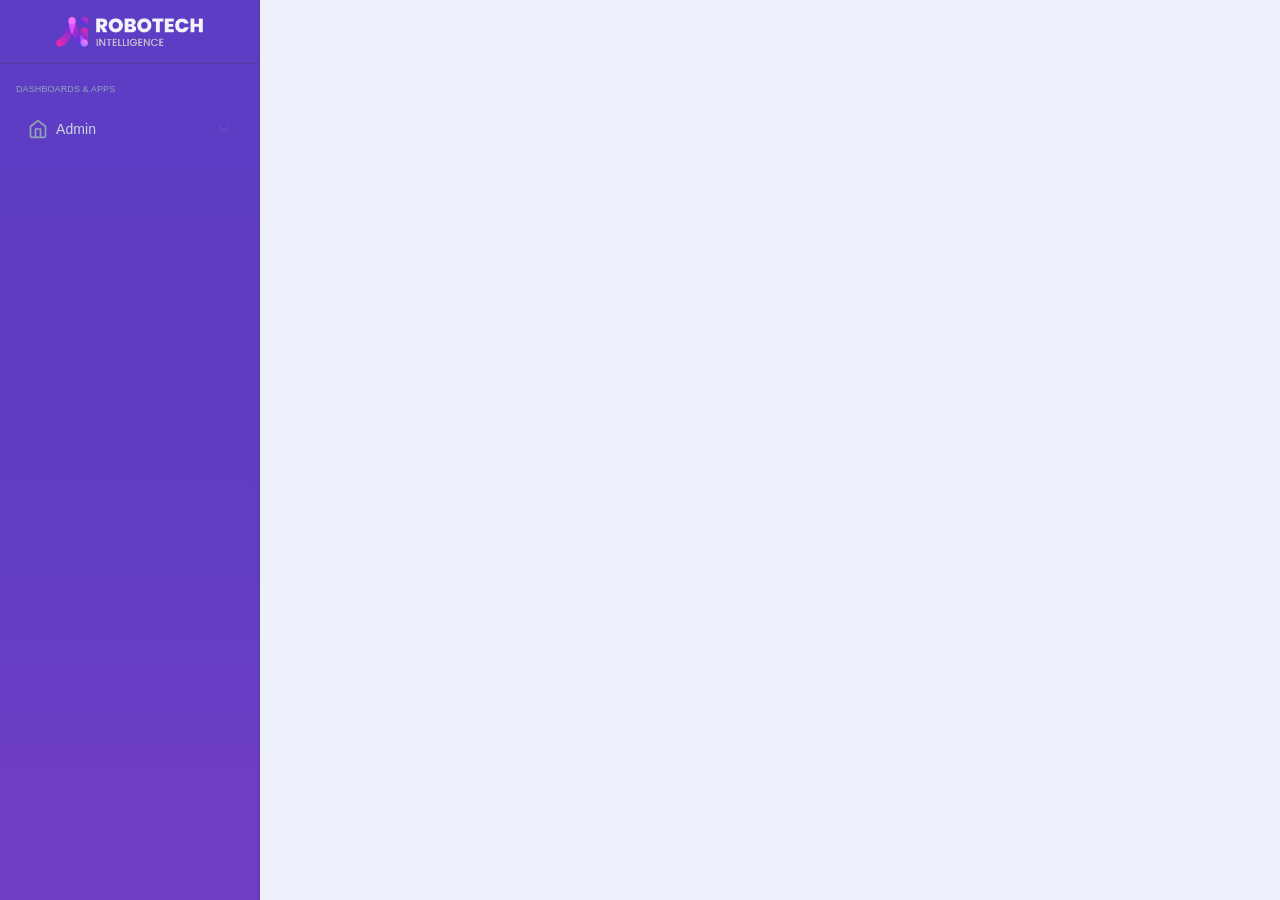
<file: Dowload/admin/mannatthemes.com/robotech/default/index.html>
<!DOCTYPE html>
<html lang="en" class="scroll-smooth group" data-sidebar="brand" dir="ltr">
    
<!-- Mirrored from mannatthemes.com/robotech/default/index.html by HTTrack Website Copier/3.x [XR&CO'2014], Wed, 15 Nov 2023 15:34:21 GMT -->
<head>
        <meta charset="utf-8" />
        <title>Robotech - Admin & Dashboard Template</title>
        <meta  name="viewport"  content="width=device-width, initial-scale=1, shrink-to-fit=no"/>
        <meta  content="Tailwind Multipurpose Admin & Dashboard Template"  name="description"/>
        <meta content="" name="Mannatthemes" />
        <meta http-equiv="X-UA-Compatible" content="IE=edge" />
        <!-- App favicon -->
        <link rel="shortcut icon" href="assets/images/favicon.ico" />
        
        <!-- Css -->
        <!-- Main Css -->
        <link rel="stylesheet" href="assets/libs/icofont/icofont.min.css">
        <link href="assets/libs/flatpickr/flatpickr.min.css" type="text/css" rel="stylesheet">
        <link rel="stylesheet" href="assets/css/tailwind.min.css">

    </head>
    
    <body data-layout-mode="light"  data-sidebar-size="default" data-theme-layout="vertical" class="bg-[#EEF0FC] dark:bg-gray-900">
    
        <!-- leftbar-tab-menu -->
        

        <div class="min-h-full z-[99]  fixed inset-y-0 print:hidden bg-gradient-to-t from-[#6f3dc3] from-10% via-[#603dc3] via-40% to-[#5c3dc3] to-100% dark:bg-[#603dc3] main-sidebar duration-300 group-data-[sidebar=dark]:bg-[#603dc3] group-data-[sidebar=brand]:bg-brand group-[.dark]:group-data-[sidebar=brand]:bg-[#603dc3]">
            <div class=" text-center border-b bg-[#603dc3] border-r h-[64px] flex justify-center items-center brand-logo dark:bg-[#603dc3] dark:border-slate-700/40 group-data-[sidebar=dark]:bg-[#603dc3] group-data-[sidebar=dark]:border-slate-700/40 group-data-[sidebar=brand]:bg-brand group-[.dark]:group-data-[sidebar=brand]:bg-[#603dc3] group-data-[sidebar=brand]:border-slate-700/40">
                <a href="index.html" class="logo">
                    <span>
                        <img src="assets/images/logo-sm.png" alt="logo-small" class="logo-sm h-8 align-middle inline-block">
                    </span>
                    <span>
                        <img src="assets/images/logo.png" alt="logo-large" class="logo-lg h-[28px] logo-light hidden dark:inline-block ms-1 group-data-[sidebar=dark]:inline-block group-data-[sidebar=brand]:inline-block">
                        <img src="assets/images/logo.png" alt="logo-large"
                            class="logo-lg h-[28px] logo-dark inline-block dark:hidden ms-1 group-data-[sidebar=dark]:hidden group-data-[sidebar=brand]:hidden">
                    </span>
                </a>
            </div>
            <div class="border-r pb-14 h-[100vh] dark:bg-[#603dc3] dark:border-slate-700/40 group-data-[sidebar=dark]:border-slate-700/40 group-data-[sidebar=brand]:border-slate-700/40" data-simplebar>
                <div class="p-4 block">
                    <ul class="navbar-nav">
                        <li class="uppercase text-[11px]  text-primary-500 dark:text-primary-400 mt-0 leading-4 mb-2 group-data-[sidebar=dark]:text-primary-400 group-data-[sidebar=brand]:text-primary-300">
                           <span class="text-[9px] text-slate-600 dark:text-slate-500 group-data-[sidebar=dark]:text-slate-500 group-data-[sidebar=brand]:text-slate-400">DashboardS & Apps</span></li>
                        <li>
                            <div id="parent-accordion" data-fc-type="accordion">
                                <a href="#"
                                   class="nav-link hover:bg-transparent hover:text-black  rounded-md dark:hover:text-slate-200   flex items-center  decoration-0 px-3 py-3 cursor-pointer group-data-[sidebar=dark]:hover:text-slate-200 group-data-[sidebar=brand]:hover:text-slate-200 "
                                   data-fc-type="collapse" data-fc-parent="parent-accordion">
                                    <span data-lucide="home"
                                          class="w-5 h-5 text-center text-slate-800 dark:text-slate-400 me-2 group-data-[sidebar=dark]:text-slate-400 group-data-[sidebar=brand]:text-slate-400"></span>
                                    <span>Admin</span>
                                    <i class="icofont-thin-down ms-auto inline-block text-[14px] transform transition-transform duration-300 text-slate-800 dark:text-slate-400 group-data-[sidebar=dark]:text-slate-400 group-data-[sidebar=brand]:text-slate-400 fc-collapse-open:rotate-180 "></i>
                                </a>

                                <div id="Admin-flush" class="hidden  overflow-hidden">
                                    <ul class="nav flex-col flex flex-wrap ps-0 mb-0 ms-2">
                                        <li class="nav-item relative block">
                                            <a href="admin-products.html"
                                               class="nav-link  hover:text-primary-500  rounded-md dark:hover:text-primary-500 relative   flex items-center decoration-0 px-3 py-3 group-data-[sidebar=brand]:hover:text-slate-200">
                                                <i class="icofont-dotted-right me-2 text-slate-600 text-[8px] group-data-[sidebar=brand]:text-slate-400"></i>
                                                Products
                                            </a>
                                        </li>
                                        <li class="nav-item relative block">
                                            <a href="admin-add-product.html"
                                               class="nav-link  hover:text-primary-500  rounded-md dark:hover:text-primary-500 relative   flex items-center decoration-0 px-3 py-3 group-data-[sidebar=brand]:hover:text-slate-200">
                                                <i class="icofont-dotted-right me-2 text-slate-600 text-[8px] group-data-[sidebar=brand]:text-slate-400"></i>
                                               Add New Product
                                            </a>
                                        </li>
                                    </ul>                            
                                </div>
                </div>
            </div>
        </div>

        
  
                </div><!--end container-->
            </div>
        </div>

        <!-- JAVASCRIPTS -->
        <!-- <div class="menu-overlay"></div> -->
        <script src="assets/libs/lucide/umd/lucide.min.js"></script>
        <script src="assets/libs/simplebar/simplebar.min.js"></script>
        <script src="assets/libs/flatpickr/flatpickr.min.js"></script>
        <script src="assets/libs/%40frostui/tailwindcss/frostui.js"></script>

        <script src="assets/libs/apexcharts/apexcharts.min.js"></script>
        <script src="assets/js/pages/analytics-index.init.js"></script>
        <script src="assets/js/app.js"></script>
        <!-- JAVASCRIPTS -->
    </body>

<!-- Mirrored from mannatthemes.com/robotech/default/index.html by HTTrack Website Copier/3.x [XR&CO'2014], Wed, 15 Nov 2023 15:34:22 GMT -->
</html>
</file>
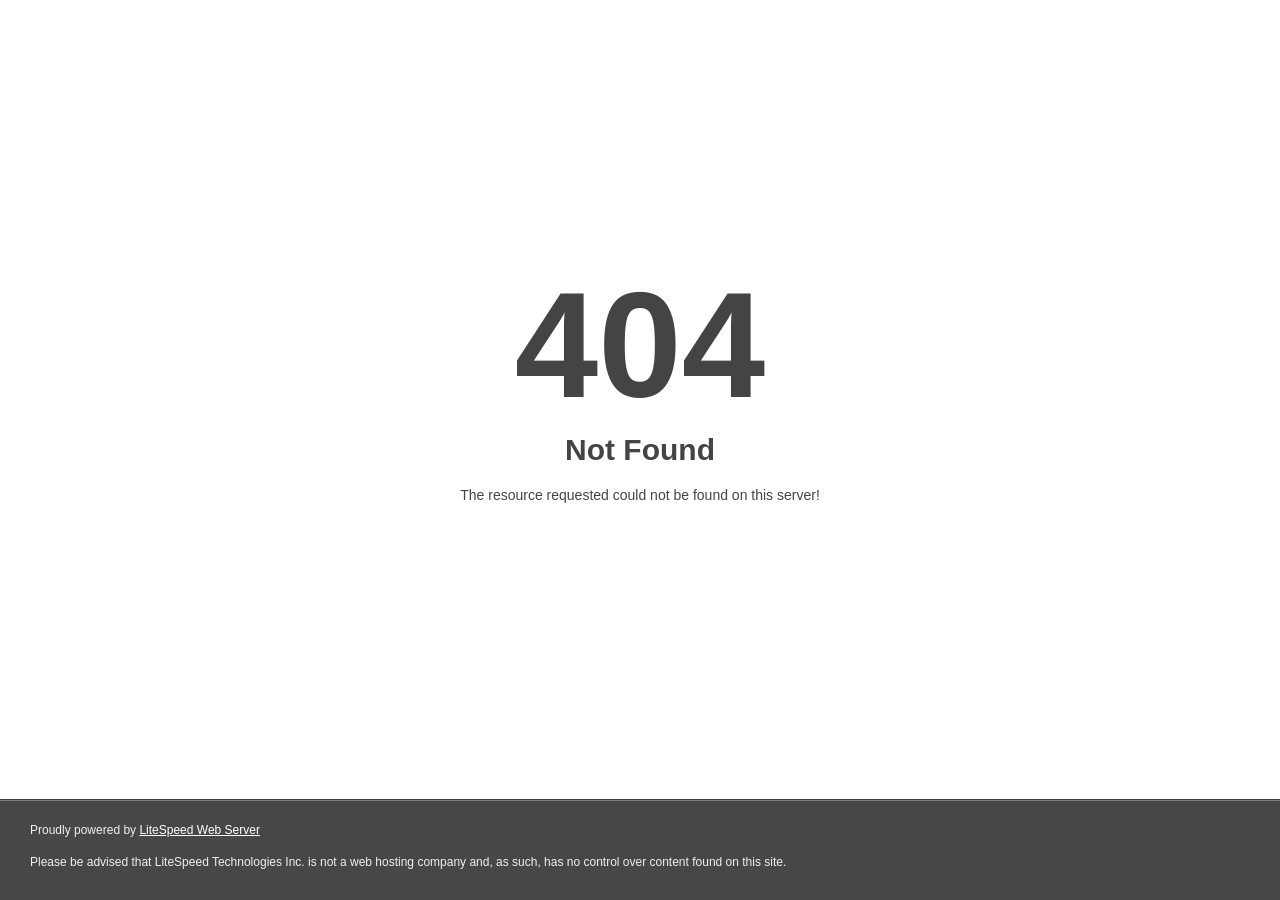
<file: css/owl.video.play.html>
<!DOCTYPE html>
<html style="height:100%">
<head>
<meta name="viewport" content="width=device-width, initial-scale=1, shrink-to-fit=no" />
<title> 404 Not Found
</title></head>
<body style="color: #444; margin:0;font: normal 14px/20px Arial, Helvetica, sans-serif; height:100%; background-color: #fff;">
<div style="height:auto; min-height:100%; ">     <div style="text-align: center; width:800px; margin-left: -400px; position:absolute; top: 30%; left:50%;">
        <h1 style="margin:0; font-size:150px; line-height:150px; font-weight:bold;">404</h1>
<h2 style="margin-top:20px;font-size: 30px;">Not Found
</h2>
<p>The resource requested could not be found on this server!</p>
</div></div><div style="color:#f0f0f0; font-size:12px;margin:auto;padding:0px 30px 0px 30px;position:relative;clear:both;height:100px;margin-top:-101px;background-color:#474747;border-top: 1px solid rgba(0,0,0,0.15);box-shadow: 0 1px 0 rgba(255, 255, 255, 0.3) inset;">
<br>Proudly powered by  <a style="color:#fff;" href="http://www.litespeedtech.com/error-page">LiteSpeed Web Server</a><p>Please be advised that LiteSpeed Technologies Inc. is not a web hosting company and, as such, has no control over content found on this site.</p></div></body></html>
</file>
<file: Dowload/admin/mannatthemes.com/robotech/default/assets/libs/flatpickr/flatpickr.min.css>
.flatpickr-calendar{background:transparent;opacity:0;display:none;text-align:center;visibility:hidden;padding:0;-webkit-animation:none;animation:none;direction:ltr;border:0;font-size:14px;line-height:24px;border-radius:5px;position:absolute;width:307.875px;-webkit-box-sizing:border-box;box-sizing:border-box;-ms-touch-action:manipulation;touch-action:manipulation;background:#fff;-webkit-box-shadow:1px 0 0 #e6e6e6,-1px 0 0 #e6e6e6,0 1px 0 #e6e6e6,0 -1px 0 #e6e6e6,0 3px 13px rgba(0,0,0,0.08);box-shadow:1px 0 0 #e6e6e6,-1px 0 0 #e6e6e6,0 1px 0 #e6e6e6,0 -1px 0 #e6e6e6,0 3px 13px rgba(0,0,0,0.08)}.flatpickr-calendar.open,.flatpickr-calendar.inline{opacity:1;max-height:640px;visibility:visible}.flatpickr-calendar.open{display:inline-block;z-index:99999}.flatpickr-calendar.animate.open{-webkit-animation:fpFadeInDown 300ms cubic-bezier(.23,1,.32,1);animation:fpFadeInDown 300ms cubic-bezier(.23,1,.32,1)}.flatpickr-calendar.inline{display:block;position:relative;top:2px}.flatpickr-calendar.static{position:absolute;top:calc(100% + 2px)}.flatpickr-calendar.static.open{z-index:999;display:block}.flatpickr-calendar.multiMonth .flatpickr-days .dayContainer:nth-child(n+1) .flatpickr-day.inRange:nth-child(7n+7){-webkit-box-shadow:none !important;box-shadow:none !important}.flatpickr-calendar.multiMonth .flatpickr-days .dayContainer:nth-child(n+2) .flatpickr-day.inRange:nth-child(7n+1){-webkit-box-shadow:-2px 0 0 #e6e6e6,5px 0 0 #e6e6e6;box-shadow:-2px 0 0 #e6e6e6,5px 0 0 #e6e6e6}.flatpickr-calendar .hasWeeks .dayContainer,.flatpickr-calendar .hasTime .dayContainer{border-bottom:0;border-bottom-right-radius:0;border-bottom-left-radius:0}.flatpickr-calendar .hasWeeks .dayContainer{border-left:0}.flatpickr-calendar.hasTime .flatpickr-time{height:40px;border-top:1px solid #e6e6e6}.flatpickr-calendar.noCalendar.hasTime .flatpickr-time{height:auto}.flatpickr-calendar:before,.flatpickr-calendar:after{position:absolute;display:block;pointer-events:none;border:solid transparent;content:'';height:0;width:0;left:22px}.flatpickr-calendar.rightMost:before,.flatpickr-calendar.arrowRight:before,.flatpickr-calendar.rightMost:after,.flatpickr-calendar.arrowRight:after{left:auto;right:22px}.flatpickr-calendar.arrowCenter:before,.flatpickr-calendar.arrowCenter:after{left:50%;right:50%}.flatpickr-calendar:before{border-width:5px;margin:0 -5px}.flatpickr-calendar:after{border-width:4px;margin:0 -4px}.flatpickr-calendar.arrowTop:before,.flatpickr-calendar.arrowTop:after{bottom:100%}.flatpickr-calendar.arrowTop:before{border-bottom-color:#e6e6e6}.flatpickr-calendar.arrowTop:after{border-bottom-color:#fff}.flatpickr-calendar.arrowBottom:before,.flatpickr-calendar.arrowBottom:after{top:100%}.flatpickr-calendar.arrowBottom:before{border-top-color:#e6e6e6}.flatpickr-calendar.arrowBottom:after{border-top-color:#fff}.flatpickr-calendar:focus{outline:0}.flatpickr-wrapper{position:relative;display:inline-block}.flatpickr-months{display:-webkit-box;display:-webkit-flex;display:-ms-flexbox;display:flex}.flatpickr-months .flatpickr-month{background:transparent;color:rgba(0,0,0,0.9);fill:rgba(0,0,0,0.9);height:34px;line-height:1;text-align:center;position:relative;-webkit-user-select:none;-moz-user-select:none;-ms-user-select:none;user-select:none;overflow:hidden;-webkit-box-flex:1;-webkit-flex:1;-ms-flex:1;flex:1}.flatpickr-months .flatpickr-prev-month,.flatpickr-months .flatpickr-next-month{-webkit-user-select:none;-moz-user-select:none;-ms-user-select:none;user-select:none;text-decoration:none;cursor:pointer;position:absolute;top:0;height:34px;padding:10px;z-index:3;color:rgba(0,0,0,0.9);fill:rgba(0,0,0,0.9)}.flatpickr-months .flatpickr-prev-month.flatpickr-disabled,.flatpickr-months .flatpickr-next-month.flatpickr-disabled{display:none}.flatpickr-months .flatpickr-prev-month i,.flatpickr-months .flatpickr-next-month i{position:relative}.flatpickr-months .flatpickr-prev-month.flatpickr-prev-month,.flatpickr-months .flatpickr-next-month.flatpickr-prev-month{/*
      /*rtl:begin:ignore*/left:0/*
      /*rtl:end:ignore*/}/*
      /*rtl:begin:ignore*/
/*
      /*rtl:end:ignore*/
.flatpickr-months .flatpickr-prev-month.flatpickr-next-month,.flatpickr-months .flatpickr-next-month.flatpickr-next-month{/*
      /*rtl:begin:ignore*/right:0/*
      /*rtl:end:ignore*/}/*
      /*rtl:begin:ignore*/
/*
      /*rtl:end:ignore*/
.flatpickr-months .flatpickr-prev-month:hover,.flatpickr-months .flatpickr-next-month:hover{color:#959ea9}.flatpickr-months .flatpickr-prev-month:hover svg,.flatpickr-months .flatpickr-next-month:hover svg{fill:#f64747}.flatpickr-months .flatpickr-prev-month svg,.flatpickr-months .flatpickr-next-month svg{width:14px;height:14px}.flatpickr-months .flatpickr-prev-month svg path,.flatpickr-months .flatpickr-next-month svg path{-webkit-transition:fill .1s;transition:fill .1s;fill:inherit}.numInputWrapper{position:relative;height:auto}.numInputWrapper input,.numInputWrapper span{display:inline-block}.numInputWrapper input{width:100%}.numInputWrapper input::-ms-clear{display:none}.numInputWrapper input::-webkit-outer-spin-button,.numInputWrapper input::-webkit-inner-spin-button{margin:0;-webkit-appearance:none}.numInputWrapper span{position:absolute;right:0;width:14px;padding:0 4px 0 2px;height:50%;line-height:50%;opacity:0;cursor:pointer;border:1px solid rgba(57,57,57,0.15);-webkit-box-sizing:border-box;box-sizing:border-box}.numInputWrapper span:hover{background:rgba(0,0,0,0.1)}.numInputWrapper span:active{background:rgba(0,0,0,0.2)}.numInputWrapper span:after{display:block;content:"";position:absolute}.numInputWrapper span.arrowUp{top:0;border-bottom:0}.numInputWrapper span.arrowUp:after{border-left:4px solid transparent;border-right:4px solid transparent;border-bottom:4px solid rgba(57,57,57,0.6);top:26%}.numInputWrapper span.arrowDown{top:50%}.numInputWrapper span.arrowDown:after{border-left:4px solid transparent;border-right:4px solid transparent;border-top:4px solid rgba(57,57,57,0.6);top:40%}.numInputWrapper span svg{width:inherit;height:auto}.numInputWrapper span svg path{fill:rgba(0,0,0,0.5)}.numInputWrapper:hover{background:rgba(0,0,0,0.05)}.numInputWrapper:hover span{opacity:1}.flatpickr-current-month{font-size:135%;line-height:inherit;font-weight:300;color:inherit;position:absolute;width:75%;left:12.5%;padding:7.48px 0 0 0;line-height:1;height:34px;display:inline-block;text-align:center;-webkit-transform:translate3d(0,0,0);transform:translate3d(0,0,0)}.flatpickr-current-month span.cur-month{font-family:inherit;font-weight:700;color:inherit;display:inline-block;margin-left:.5ch;padding:0}.flatpickr-current-month span.cur-month:hover{background:rgba(0,0,0,0.05)}.flatpickr-current-month .numInputWrapper{width:6ch;width:7ch\0;display:inline-block}.flatpickr-current-month .numInputWrapper span.arrowUp:after{border-bottom-color:rgba(0,0,0,0.9)}.flatpickr-current-month .numInputWrapper span.arrowDown:after{border-top-color:rgba(0,0,0,0.9)}.flatpickr-current-month input.cur-year{background:transparent;-webkit-box-sizing:border-box;box-sizing:border-box;color:inherit;cursor:text;padding:0 0 0 .5ch;margin:0;display:inline-block;font-size:inherit;font-family:inherit;font-weight:300;line-height:inherit;height:auto;border:0;border-radius:0;vertical-align:initial;-webkit-appearance:textfield;-moz-appearance:textfield;appearance:textfield}.flatpickr-current-month input.cur-year:focus{outline:0}.flatpickr-current-month input.cur-year[disabled],.flatpickr-current-month input.cur-year[disabled]:hover{font-size:100%;color:rgba(0,0,0,0.5);background:transparent;pointer-events:none}.flatpickr-current-month .flatpickr-monthDropdown-months{appearance:menulist;background:transparent;border:none;border-radius:0;box-sizing:border-box;color:inherit;cursor:pointer;font-size:inherit;font-family:inherit;font-weight:300;height:auto;line-height:inherit;margin:-1px 0 0 0;outline:none;padding:0 0 0 .5ch;position:relative;vertical-align:initial;-webkit-box-sizing:border-box;-webkit-appearance:menulist;-moz-appearance:menulist;width:auto}.flatpickr-current-month .flatpickr-monthDropdown-months:focus,.flatpickr-current-month .flatpickr-monthDropdown-months:active{outline:none}.flatpickr-current-month .flatpickr-monthDropdown-months:hover{background:rgba(0,0,0,0.05)}.flatpickr-current-month .flatpickr-monthDropdown-months .flatpickr-monthDropdown-month{background-color:transparent;outline:none;padding:0}.flatpickr-weekdays{background:transparent;text-align:center;overflow:hidden;width:100%;display:-webkit-box;display:-webkit-flex;display:-ms-flexbox;display:flex;-webkit-box-align:center;-webkit-align-items:center;-ms-flex-align:center;align-items:center;height:28px}.flatpickr-weekdays .flatpickr-weekdaycontainer{display:-webkit-box;display:-webkit-flex;display:-ms-flexbox;display:flex;-webkit-box-flex:1;-webkit-flex:1;-ms-flex:1;flex:1}span.flatpickr-weekday{cursor:default;font-size:90%;background:transparent;color:rgba(0,0,0,0.54);line-height:1;margin:0;text-align:center;display:block;-webkit-box-flex:1;-webkit-flex:1;-ms-flex:1;flex:1;font-weight:bolder}.dayContainer,.flatpickr-weeks{padding:1px 0 0 0}.flatpickr-days{position:relative;overflow:hidden;display:-webkit-box;display:-webkit-flex;display:-ms-flexbox;display:flex;-webkit-box-align:start;-webkit-align-items:flex-start;-ms-flex-align:start;align-items:flex-start;width:307.875px}.flatpickr-days:focus{outline:0}.dayContainer{padding:0;outline:0;text-align:left;width:307.875px;min-width:307.875px;max-width:307.875px;-webkit-box-sizing:border-box;box-sizing:border-box;display:inline-block;display:-ms-flexbox;display:-webkit-box;display:-webkit-flex;display:flex;-webkit-flex-wrap:wrap;flex-wrap:wrap;-ms-flex-wrap:wrap;-ms-flex-pack:justify;-webkit-justify-content:space-around;justify-content:space-around;-webkit-transform:translate3d(0,0,0);transform:translate3d(0,0,0);opacity:1}.dayContainer + .dayContainer{-webkit-box-shadow:-1px 0 0 #e6e6e6;box-shadow:-1px 0 0 #e6e6e6}.flatpickr-day{background:none;border:1px solid transparent;border-radius:150px;-webkit-box-sizing:border-box;box-sizing:border-box;color:#393939;cursor:pointer;font-weight:400;width:14.2857143%;-webkit-flex-basis:14.2857143%;-ms-flex-preferred-size:14.2857143%;flex-basis:14.2857143%;max-width:39px;height:39px;line-height:39px;margin:0;display:inline-block;position:relative;-webkit-box-pack:center;-webkit-justify-content:center;-ms-flex-pack:center;justify-content:center;text-align:center}.flatpickr-day.inRange,.flatpickr-day.prevMonthDay.inRange,.flatpickr-day.nextMonthDay.inRange,.flatpickr-day.today.inRange,.flatpickr-day.prevMonthDay.today.inRange,.flatpickr-day.nextMonthDay.today.inRange,.flatpickr-day:hover,.flatpickr-day.prevMonthDay:hover,.flatpickr-day.nextMonthDay:hover,.flatpickr-day:focus,.flatpickr-day.prevMonthDay:focus,.flatpickr-day.nextMonthDay:focus{cursor:pointer;outline:0;background:#e6e6e6;border-color:#e6e6e6}.flatpickr-day.today{border-color:#959ea9}.flatpickr-day.today:hover,.flatpickr-day.today:focus{border-color:#959ea9;background:#959ea9;color:#fff}.flatpickr-day.selected,.flatpickr-day.startRange,.flatpickr-day.endRange,.flatpickr-day.selected.inRange,.flatpickr-day.startRange.inRange,.flatpickr-day.endRange.inRange,.flatpickr-day.selected:focus,.flatpickr-day.startRange:focus,.flatpickr-day.endRange:focus,.flatpickr-day.selected:hover,.flatpickr-day.startRange:hover,.flatpickr-day.endRange:hover,.flatpickr-day.selected.prevMonthDay,.flatpickr-day.startRange.prevMonthDay,.flatpickr-day.endRange.prevMonthDay,.flatpickr-day.selected.nextMonthDay,.flatpickr-day.startRange.nextMonthDay,.flatpickr-day.endRange.nextMonthDay{background:#569ff7;-webkit-box-shadow:none;box-shadow:none;color:#fff;border-color:#569ff7}.flatpickr-day.selected.startRange,.flatpickr-day.startRange.startRange,.flatpickr-day.endRange.startRange{border-radius:50px 0 0 50px}.flatpickr-day.selected.endRange,.flatpickr-day.startRange.endRange,.flatpickr-day.endRange.endRange{border-radius:0 50px 50px 0}.flatpickr-day.selected.startRange + .endRange:not(:nth-child(7n+1)),.flatpickr-day.startRange.startRange + .endRange:not(:nth-child(7n+1)),.flatpickr-day.endRange.startRange + .endRange:not(:nth-child(7n+1)){-webkit-box-shadow:-10px 0 0 #569ff7;box-shadow:-10px 0 0 #569ff7}.flatpickr-day.selected.startRange.endRange,.flatpickr-day.startRange.startRange.endRange,.flatpickr-day.endRange.startRange.endRange{border-radius:50px}.flatpickr-day.inRange{border-radius:0;-webkit-box-shadow:-5px 0 0 #e6e6e6,5px 0 0 #e6e6e6;box-shadow:-5px 0 0 #e6e6e6,5px 0 0 #e6e6e6}.flatpickr-day.flatpickr-disabled,.flatpickr-day.flatpickr-disabled:hover,.flatpickr-day.prevMonthDay,.flatpickr-day.nextMonthDay,.flatpickr-day.notAllowed,.flatpickr-day.notAllowed.prevMonthDay,.flatpickr-day.notAllowed.nextMonthDay{color:rgba(57,57,57,0.3);background:transparent;border-color:transparent;cursor:default}.flatpickr-day.flatpickr-disabled,.flatpickr-day.flatpickr-disabled:hover{cursor:not-allowed;color:rgba(57,57,57,0.1)}.flatpickr-day.week.selected{border-radius:0;-webkit-box-shadow:-5px 0 0 #569ff7,5px 0 0 #569ff7;box-shadow:-5px 0 0 #569ff7,5px 0 0 #569ff7}.flatpickr-day.hidden{visibility:hidden}.rangeMode .flatpickr-day{margin-top:1px}.flatpickr-weekwrapper{float:left}.flatpickr-weekwrapper .flatpickr-weeks{padding:0 12px;-webkit-box-shadow:1px 0 0 #e6e6e6;box-shadow:1px 0 0 #e6e6e6}.flatpickr-weekwrapper .flatpickr-weekday{float:none;width:100%;line-height:28px}.flatpickr-weekwrapper span.flatpickr-day,.flatpickr-weekwrapper span.flatpickr-day:hover{display:block;width:100%;max-width:none;color:rgba(57,57,57,0.3);background:transparent;cursor:default;border:none}.flatpickr-innerContainer{display:block;display:-webkit-box;display:-webkit-flex;display:-ms-flexbox;display:flex;-webkit-box-sizing:border-box;box-sizing:border-box;overflow:hidden}.flatpickr-rContainer{display:inline-block;padding:0;-webkit-box-sizing:border-box;box-sizing:border-box}.flatpickr-time{text-align:center;outline:0;display:block;height:0;line-height:40px;max-height:40px;-webkit-box-sizing:border-box;box-sizing:border-box;overflow:hidden;display:-webkit-box;display:-webkit-flex;display:-ms-flexbox;display:flex}.flatpickr-time:after{content:"";display:table;clear:both}.flatpickr-time .numInputWrapper{-webkit-box-flex:1;-webkit-flex:1;-ms-flex:1;flex:1;width:40%;height:40px;float:left}.flatpickr-time .numInputWrapper span.arrowUp:after{border-bottom-color:#393939}.flatpickr-time .numInputWrapper span.arrowDown:after{border-top-color:#393939}.flatpickr-time.hasSeconds .numInputWrapper{width:26%}.flatpickr-time.time24hr .numInputWrapper{width:49%}.flatpickr-time input{background:transparent;-webkit-box-shadow:none;box-shadow:none;border:0;border-radius:0;text-align:center;margin:0;padding:0;height:inherit;line-height:inherit;color:#393939;font-size:14px;position:relative;-webkit-box-sizing:border-box;box-sizing:border-box;-webkit-appearance:textfield;-moz-appearance:textfield;appearance:textfield}.flatpickr-time input.flatpickr-hour{font-weight:bold}.flatpickr-time input.flatpickr-minute,.flatpickr-time input.flatpickr-second{font-weight:400}.flatpickr-time input:focus{outline:0;border:0}.flatpickr-time .flatpickr-time-separator,.flatpickr-time .flatpickr-am-pm{height:inherit;float:left;line-height:inherit;color:#393939;font-weight:bold;width:2%;-webkit-user-select:none;-moz-user-select:none;-ms-user-select:none;user-select:none;-webkit-align-self:center;-ms-flex-item-align:center;align-self:center}.flatpickr-time .flatpickr-am-pm{outline:0;width:18%;cursor:pointer;text-align:center;font-weight:400}.flatpickr-time input:hover,.flatpickr-time .flatpickr-am-pm:hover,.flatpickr-time input:focus,.flatpickr-time .flatpickr-am-pm:focus{background:#eee}.flatpickr-input[readonly]{cursor:pointer}@-webkit-keyframes fpFadeInDown{from{opacity:0;-webkit-transform:translate3d(0,-20px,0);transform:translate3d(0,-20px,0)}to{opacity:1;-webkit-transform:translate3d(0,0,0);transform:translate3d(0,0,0)}}@keyframes fpFadeInDown{from{opacity:0;-webkit-transform:translate3d(0,-20px,0);transform:translate3d(0,-20px,0)}to{opacity:1;-webkit-transform:translate3d(0,0,0);transform:translate3d(0,0,0)}}
</file>
